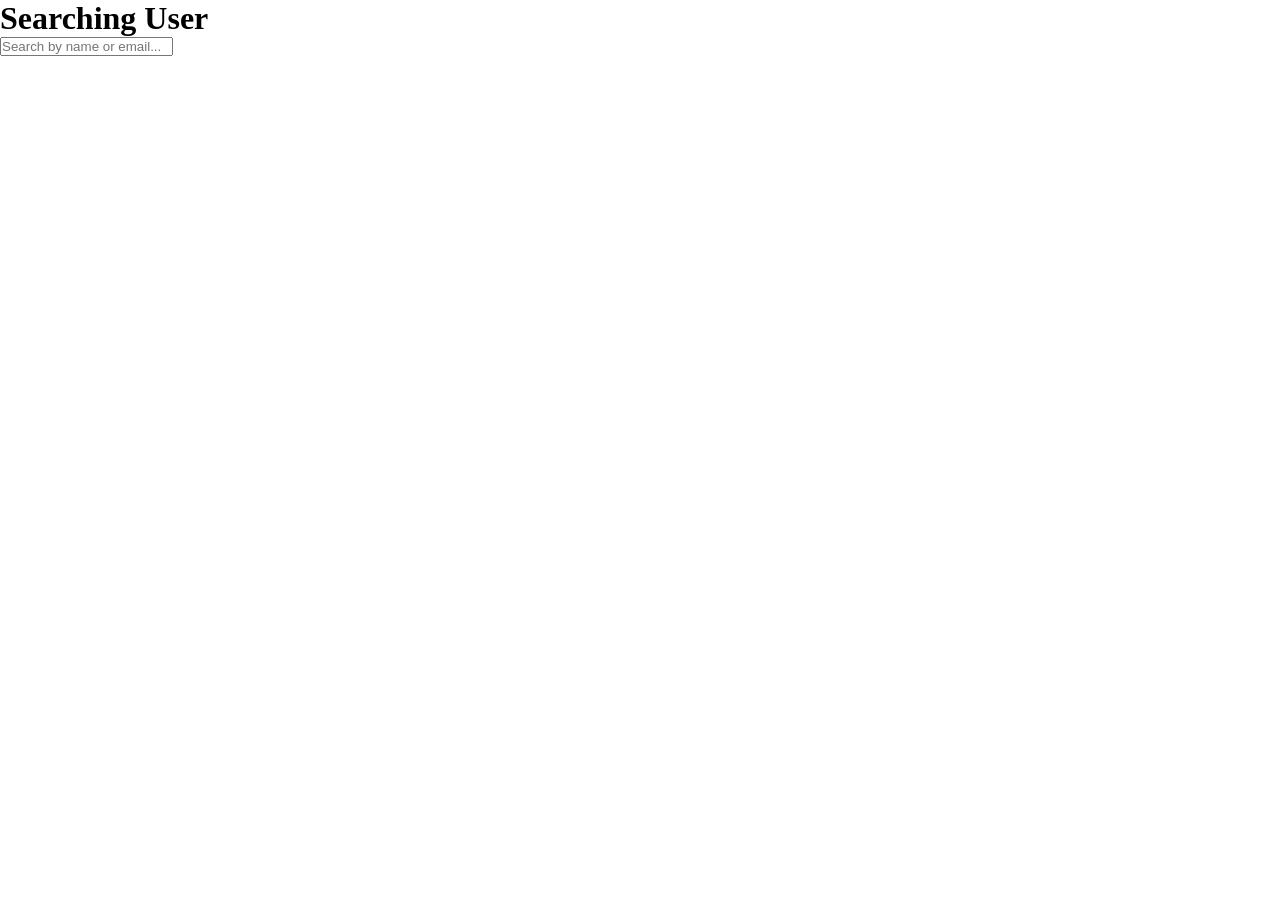
<file: git.html>
<!DOCTYPE html>
<html lang="en">
<head>
    <meta charset="UTF-8">
    <meta name="viewport" content="width=device-width, initial-scale=1.0">
    <title>User Directory</title>
    <link rel="stylesheet" href="git.css">
</head>
<body>

    <div class="directory-container">
        <h1>Searching User</h1>
        
        <div class="searchbox">
            <input type="text" placeholder="Search by name or email...">
        </div>
         
        <div class="userlist">
          
        </div>
    </div>
<script src="git.js"></script>
</body>
</html>
</file>
<file: git.css>
*{
    margin: 0;
    padding: 0;
}
</file>
